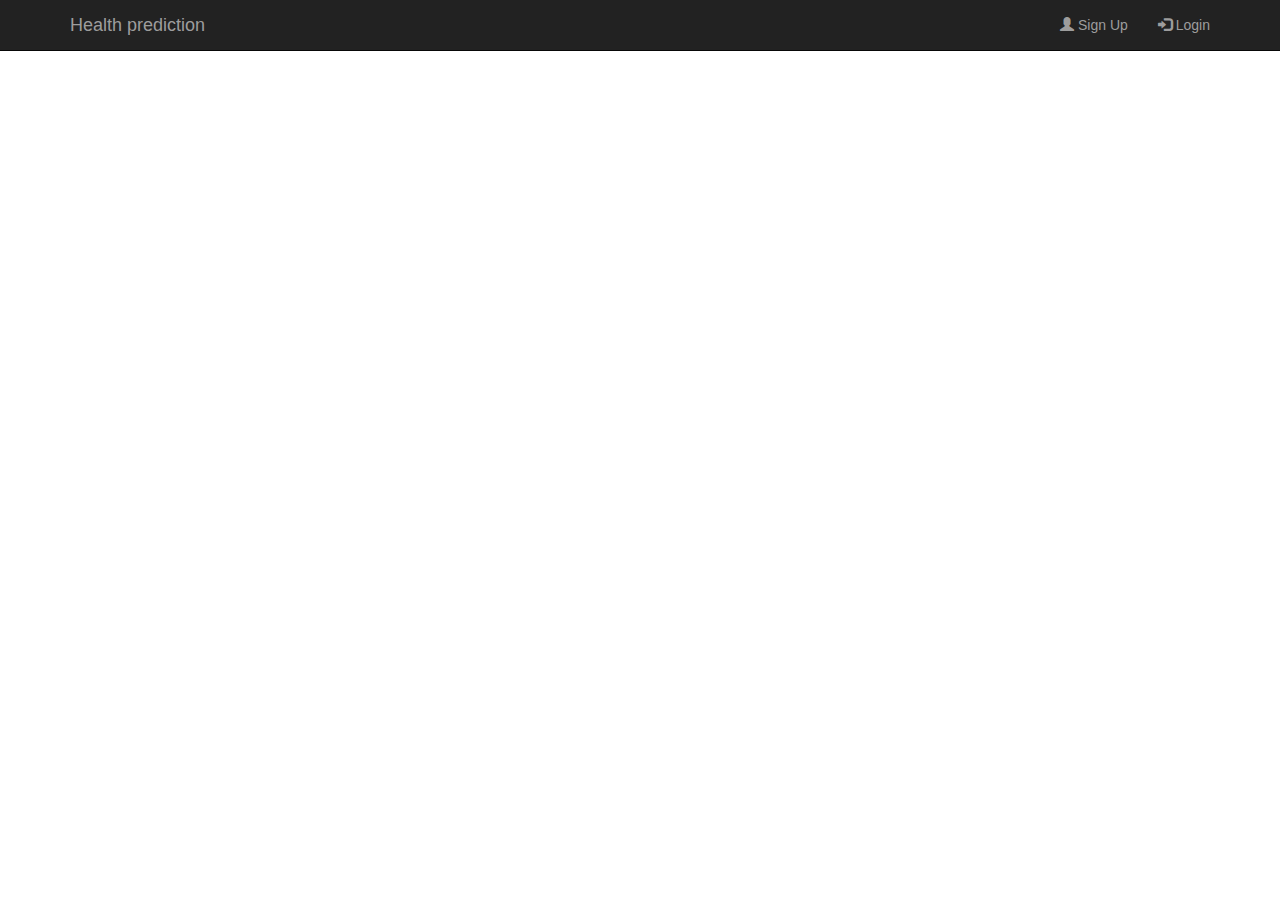
<file: index.html>
<!DOCTYPE html>
<html lang="en">
    <head>
        <meta name="viewport" content="width=device-width, initial-scale=1">
        <title>Welcome | Health prediction</title>
        <!-- Bootstrap Core CSS -->
        <link href="bootstrap/css/bootstrap.css" rel="stylesheet">
        <!-- Custom CSS -->
        <link href="style.css" rel="stylesheet">
        <!-- jQuery -->
        <script src="bootstrap/js/jquery-3.5.1.min.js"></script>
        <!-- Bootstrap Core JavaScript -->
        <script src="bootstrap/js/bootstrap.min.js"></script>
    </head>

    <body style="padding-top: 50px;">
        <!-- Header -->
        <div class="navbar navbar-inverse navbar-fixed-top">
            <div class="container">
                <div class="navbar-header">
                    <button type="button" class="navbar-toggle" data-toggle="collapse" data-target="#myNavbar">
                        <span class="icon-bar"></span>
                        <span class="icon-bar"></span>
                        <span class="icon-bar"></span>                        
                    </button>
                    <a class="navbar-brand" href="index.html">Health prediction</a>
                </div>
                <div class="collapse navbar-collapse" id="myNavbar">
                    <ul class="nav navbar-nav navbar-right">
                        <li><a href="signup.html"><span class="glyphicon glyphicon-user"></span> Sign Up</a></li>
                        <li><a href="login.html"><span class="glyphicon glyphicon-log-in"></span> Login</a></li>
                    </ul>
                </div>
            </div>
        </div>
        <!--Header end-->

        

    </body> 
</html>
</file>
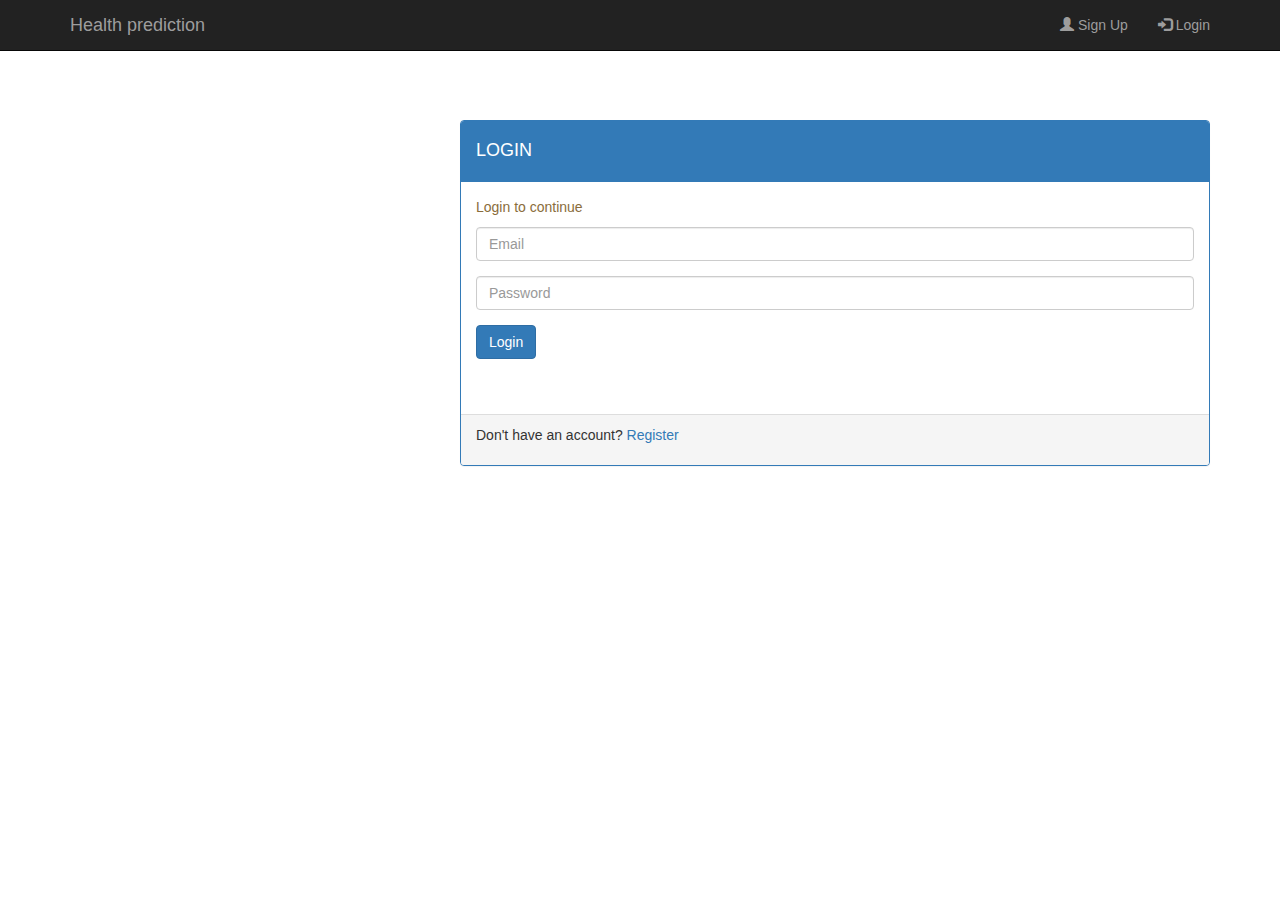
<file: login.html>
<!DOCTYPE html>

<!--login page for the website-->

<html>
    <head>
        <title>Login </title>
        <meta charset="UTF-8">
        <meta name="viewport" content="width=device-width, initial-scale=1.0">
        <link rel="stylesheet" type="text/css" href="bootstrap/css/bootstrap.min.css">
        <script type="text/javascript" src="bootstrap/js/jquery-3.5.1.min.js"></script>
        <script type="text/javascript" src="bootstrap/js/bootstrap.min.js"></script>
        <link type="text/css" rel="stylesheet" href="style.css">
    </head>
    
    <body>
        
        <!--header with links-->
        
        <nav class="navbar navbar-inverse navbar-fixed-top">
            <div class="container">
                
                <!--header with name of the website-->
                
                <div class="navbar-header">
                     <button type="button" class="navbar-toggle" data-toggle="collapse" data-target="#myNavbar">
                        <span class="icon-bar"></span>
                        <span class="icon-bar"></span>
                        <span class="icon-bar"></span>                        
                    </button>
                    <a class="navbar-brand" href="index.html">Health prediction</a>
                </div>
                
                <!--links for login and signup page-->
                
                <div class="collapse navbar-collapse" id="myNavbar">
                    <ul class="nav navbar-nav navbar-right">
                        <li><a href="signup.html"><span class="glyphicon glyphicon-user"></span> Sign Up</a></li>
                        <li><a href="login.html"><span class="glyphicon glyphicon-log-in"></span> Login</a></li>
                    </ul>
                </div>
            </div>
         </nav>
        
        <!--panel for the login -->
        
        <div class="container">
            <div class="row">
                <div class="col-xs-8 col-xs-offset-4">
                    <div class="panel panel-primary " >
                        <div class="panel-heading">
                            <h4>LOGIN</h4>
                        </div>
                        <div class="panel-body">
                            <p class="text-warning">
                                Login to continue
                            </p>
                        <form>
                            <div class="form-group">
                                <input type="email" class="form-control"  placeholder="Email" name="e-mail" required = "true">
                            </div>
                            <div class="form-group">
                                <input type="password" class="form-control" placeholder="Password" name="password" required = "true">
                            </div>
                                <button type="submit" name="submit" class="btn btn-primary">Login</button><br><br>
                        </form><br/>
                        </div>
                        <div class="panel-footer">
                            <p>Don't have an account? <a href="signup.html">Register</a></p>
                        </div>
                    </div>
                </div>
            </div>
        </div>
        
       
    </body>
</html>
</file>
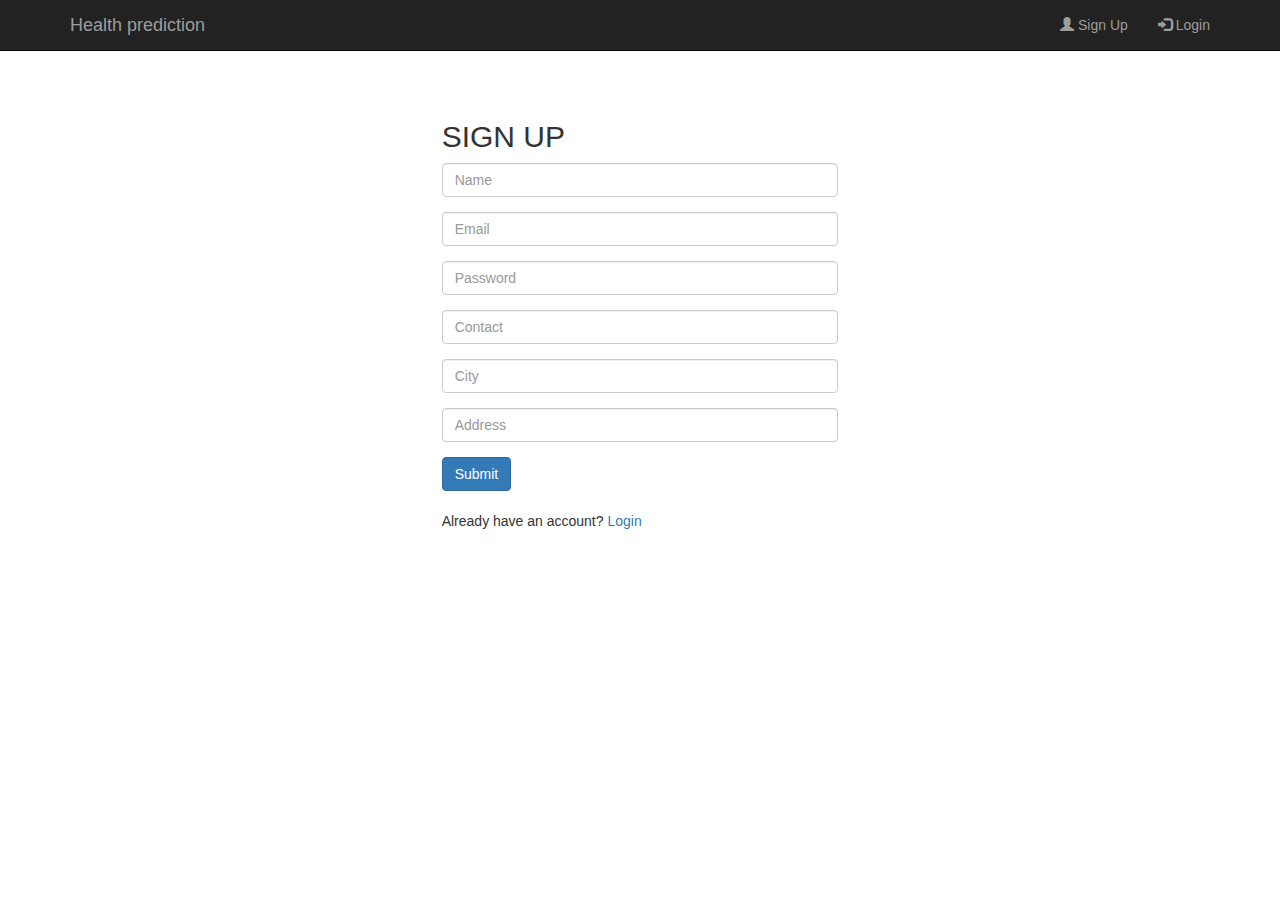
<file: signup.html>
<!DOCTYPE html>

<!--sign up page for the website-->

<html>
    <head>
        <title>Sign Up</title>
        <meta charset="UTF-8">
        <meta name="viewport" content="width=device-width, initial-scale=1.0">
        <link rel="stylesheet" type="text/css" href="bootstrap/css/bootstrap.min.css">
        <script type="text/javascript" src="bootstrap/js/jquery-3.5.1.min.js"></script>
        <script type="text/javascript" src="bootstrap/js/bootstrap.min.js"></script>
        <link type="text/css" rel="stylesheet" href="style.css">
    </head>
    
    <body>
        
        <!--navigation bar-->
        
         <nav class="navbar navbar-inverse navbar-fixed-top">
            <div class="container">
                
                <!--header with name of the website-->
                
                <div class="navbar-header">
                     <button type="button" class="navbar-toggle" data-toggle="collapse" data-target="#myNavbar">
                        <span class="icon-bar"></span>
                        <span class="icon-bar"></span>
                        <span class="icon-bar"></span>                        
                    </button>
                    <a class="navbar-brand" href="index.html">Health prediction</a>
                </div>
                
                <!--links for login and signup page-->
                
                <div class="collapse navbar-collapse" id="myNavbar">
                    <ul class="nav navbar-nav navbar-right">
                        <li><a href="signup.html"><span class="glyphicon glyphicon-user"></span> Sign Up</a></li>
                        <li><a href="login.html"><span class="glyphicon glyphicon-log-in"></span> Login</a></li>
                    </ul>
                </div>
            </div>
         </nav>
        
        <!--sign up page for the website-->
        
        <div class="container-fluid">
            <div class="row">
                    <div class="col-lg-4 col-lg-offset-4 col-md-4 col-md-offset-4">
                        <h2>SIGN UP</h2>
                        <form>
                            <div class="form-group">
                                <input class="form-control" placeholder="Name" name="name"  required = "true">
                            </div>
                            <div class="form-group">
                                <input type="email" class="form-control"  placeholder="Email"  name="e-mail" required = "true">
                            </div>
                            <div class="form-group">
                                <input type="password" class="form-control" placeholder="Password" name="password" required = "true">
                            </div>
                            <div class="form-group">
                                <input type="text" class="form-control"  placeholder="Contact" name="contact" required = "true">
                            </div>
                            <div class="form-group">
                                <input class="form-control"  placeholder="City" name="city" required = "true">
                            </div>
                            <div class="form-group">
                                <input class="form-control"  placeholder="Address" name="address" required = "true">
                            </div>
                            <button type="submit" name="submit" class="btn btn-primary">Submit</button></br>
                            <div class="form-group">
                                <br><p>Already have an account? <a href="login.html"> Login</a></p>
                            </div>
                        </form>
                    </div>
            </div>
        </div>
        
       
    </body>
</html>
</file>
<file: style.css>
/* css for website*/
#image{
    padding-top: 75px;
    padding-bottom: 50px;
    text-align: center;
    color: #f8f8f8;
    height:100vh;
    background-image: url(image/intro.jpg); 
    background-position: center;
    background-size: cover; 
}

#content{
    width: 50%;
    margin: auto;
    position: relative;
    padding-top:2%;
    padding-bottom: 4%;
    margin-top: 6%;
    margin-bottom: 10%;
    background-color: rgba(0, 0, 0, 0.7);
    max-width: 660px; 
}

footer{
    padding: 10px 0;
    background-color: #101010;
    color:#9d9d9d;
    bottom: 0;
    position: fixed;
    width: 100%;
    text-align: center;
}

.panel{
    margin-top: 120px;
}

.container-fluid{
    margin-top: 100px;
}

 h3{
    font-family: arial,sans-serif;
    font-weight: bold;
}

.table{
    margin-top: 80px;
    padding-top: 20px;
}
</file>
